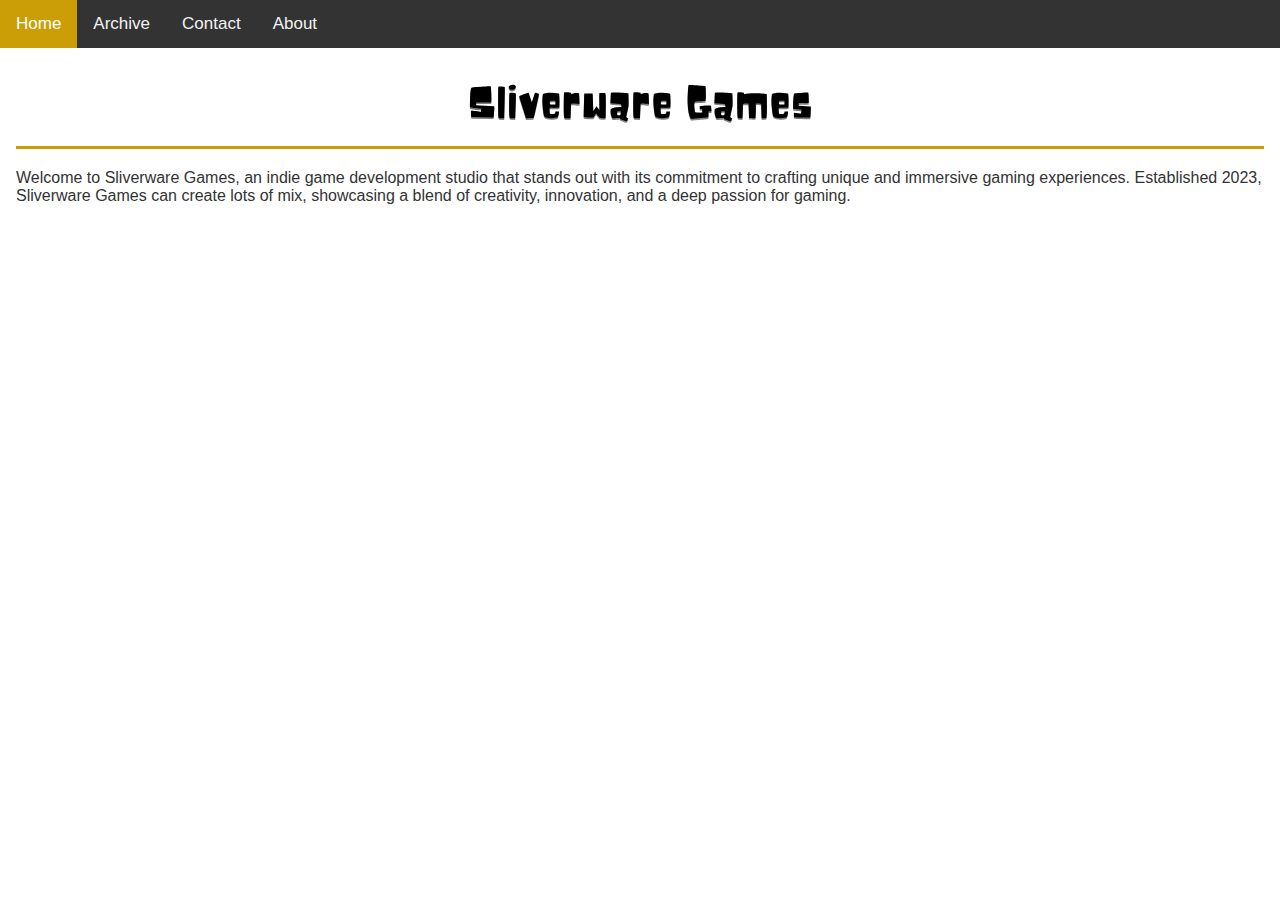
<file: index.html>
<!DOCTYPE html>
<html>
<head>
<meta name="viewport" content="width=device-width, initial-scale=1">
<link rel="stylesheet" href="styles.css">
<title>Sliverware Games</title>
</head>
<body>

<div class="topnav">
  <a class="active" href="/">Home</a>
  <a href="archive.html">Archive</a>
  <a href="contact/contact.html">Contact</a>
  <a href="about.html">About</a>
</div>

<div style="padding-left:16px;">
  <h2 class="underline" style="text-align: center;">
    <img src="assets/logo.svg" style="width: 360px;">
  </h2>
  
  <article>
    <p>
      Welcome to Sliverware Games, an indie game development studio that stands out with its commitment to crafting unique and immersive gaming experiences. Established 2023, Sliverware Games can create lots of mix, showcasing a blend of creativity, innovation, and a deep passion for gaming.
    </p>
  </article>
</div>

</body>
</html>
</file>
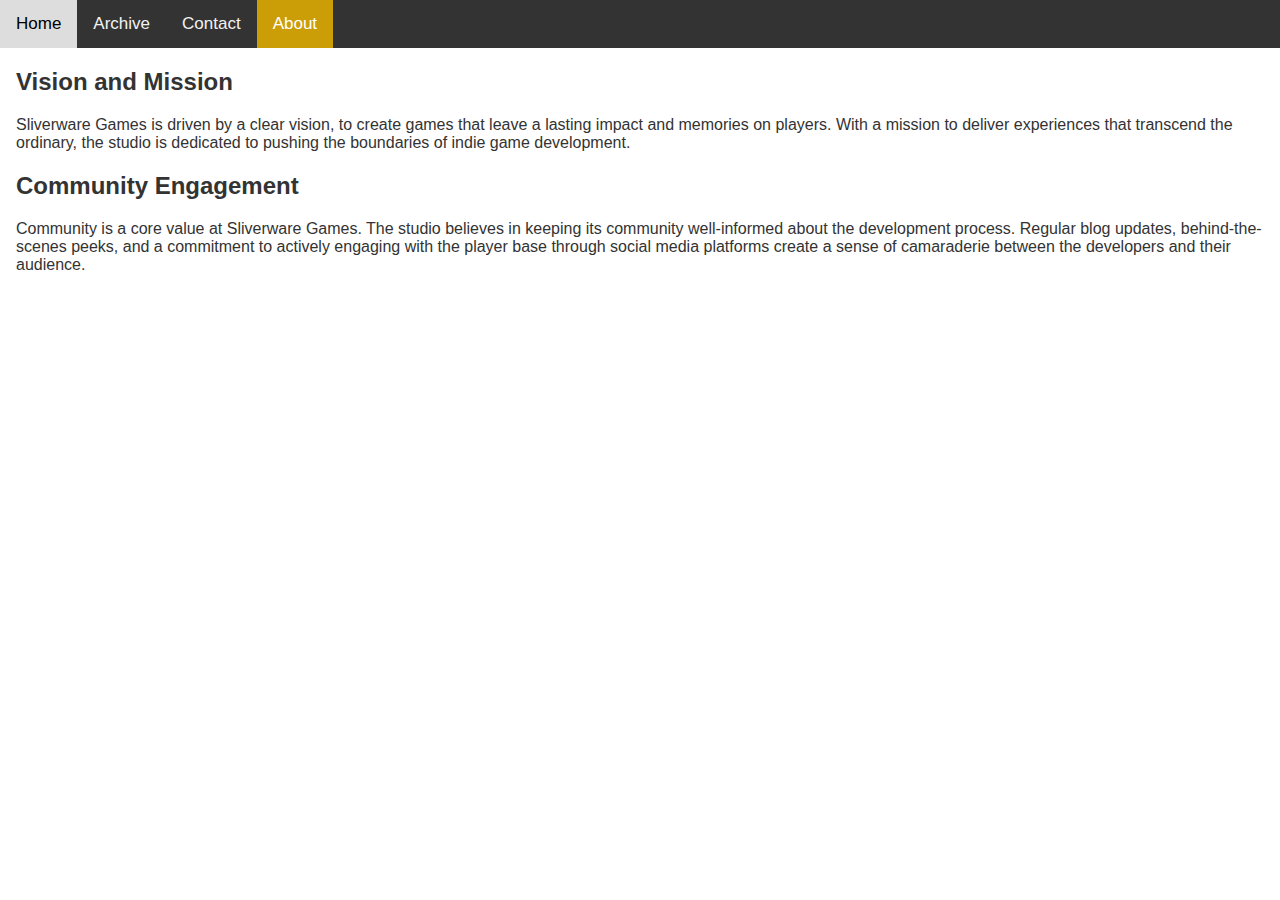
<file: about.html>
<!DOCTYPE html>
<html>
<head>
<meta name="viewport" content="width=device-width, initial-scale=1">
<link rel="stylesheet" href="styles.css">
<title>Sliverware Games</title>
</head>
<body>

<div class="topnav">
  <a href="/">Home</a>
  <a href="archive.html">Archive</a>
  <a href="contact/contact.html">Contact</a>
  <a class="active" href="about.html">About</a>
</div>

<div style="padding-left:16px;">  
  <article>
    <h2>Vision and Mission</h2>
    <p>
      Sliverware Games is driven by a clear vision, to create games that leave a lasting impact and memories on players. With a mission to deliver experiences that transcend the ordinary, the studio is dedicated to pushing the boundaries of indie game development.
    </p>
  </article>

  <article>
    <h2>Community Engagement</h2>
    <p>
      Community is a core value at Sliverware Games. The studio believes in keeping its community well-informed about the development process. Regular blog updates, behind-the-scenes peeks, and a commitment to actively engaging with the player base through social media platforms create a sense of camaraderie between the developers and their audience.
    </p>
  </article>
</div>

</body>
</html>
</file>
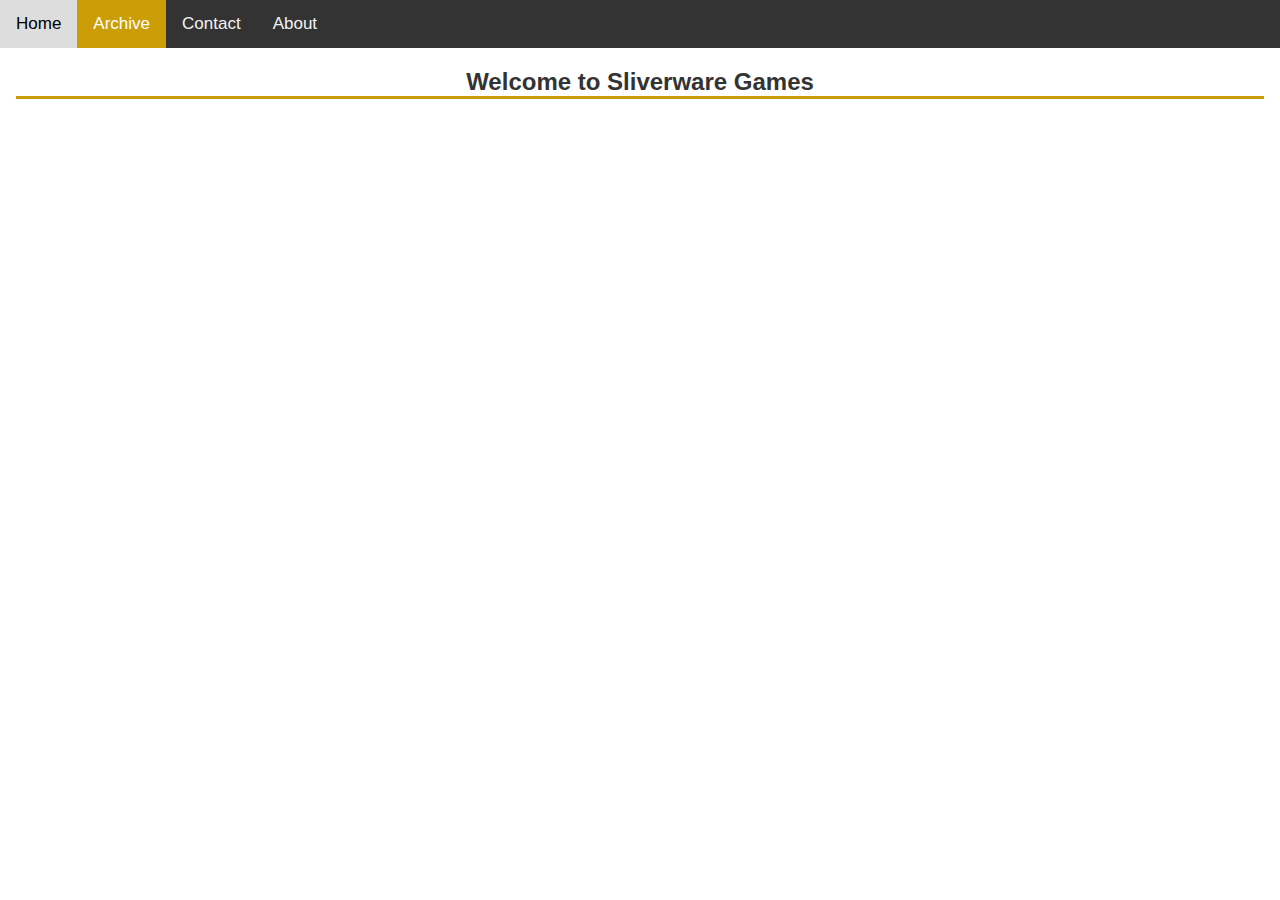
<file: archive.html>
<!DOCTYPE html>
<html>
<head>
<meta name="viewport" content="width=device-width, initial-scale=1">
<link rel="stylesheet" href="styles.css">
<title>Sliverware Games</title>
</head>
<body>

<div class="topnav">
  <a href="/">Home</a>
  <a class="active" href="archive.html">Archive</a>
  <a href="contact/contact.html">Contact</a>
  <a href="about.html">About</a>
</div>

<div style="padding-left:16px">
  <h2 class="underline" style="text-align: center;">Welcome to Sliverware Games</h2>
  
  <article>

  </article>
</div>

</body>
</html>
</file>
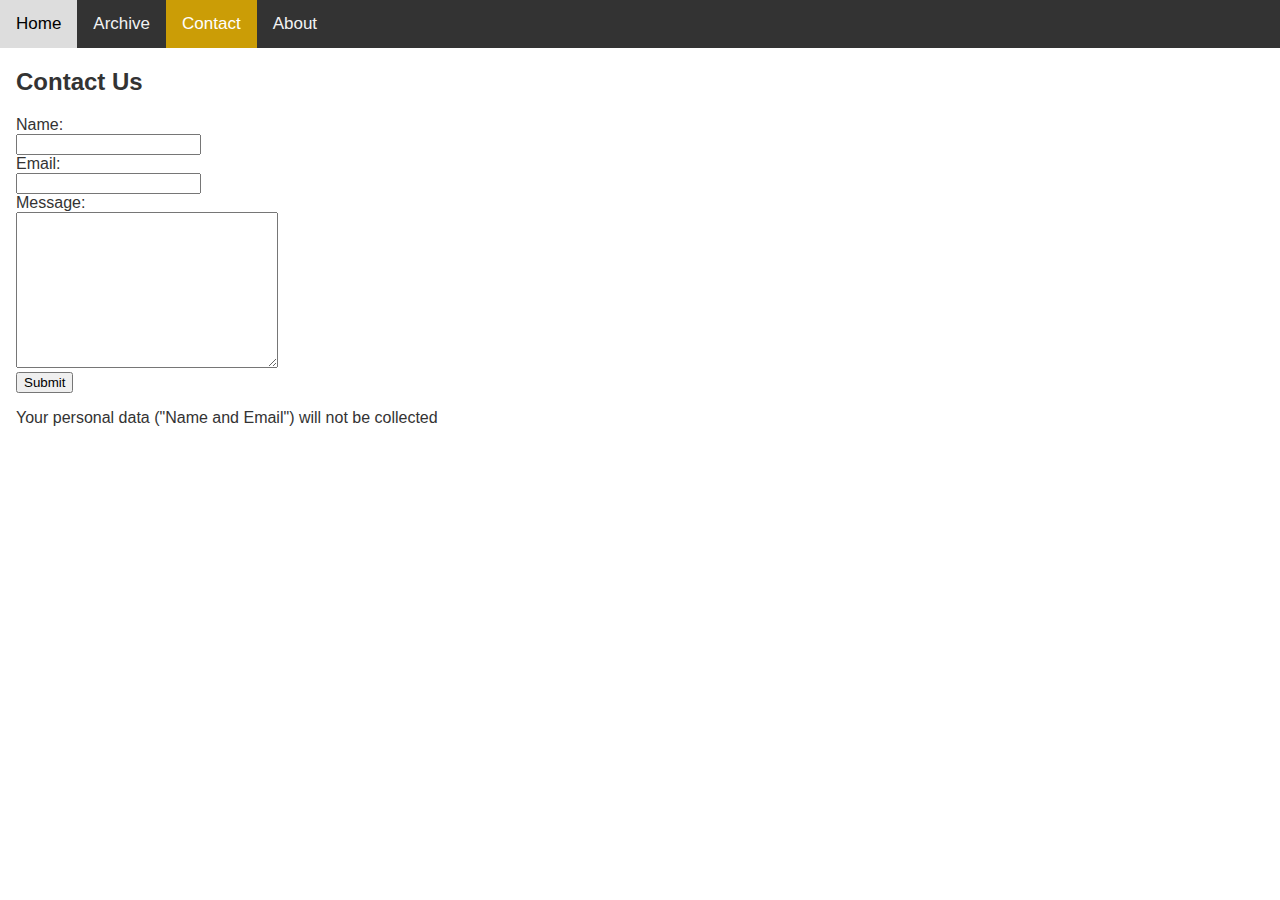
<file: contact/contact.html>
<!DOCTYPE html>
<html>
<head>
<meta name="viewport" content="width=device-width, initial-scale=1">
<link rel="stylesheet" href="../styles.css">
<title>Sliverware Games</title>
</head>
<body>

<div class="topnav">
  <a href="../">Home</a>
  <a href="../archive.html">Archive</a>
  <a class="active" href="../contact/contact.html">Contact</a>
  <a href="../about.html">About</a>
</div>

<div style="padding-left:16px">
  <h2>Contact Us</h2>
  <form action="https://formspree.io/f/xayggvkn" method="POST">
    <label for="name">Name:</label><br>
    <input type="text" id="name" name="name" required><br>
    <label for="email">Email:</label><br>
    <input type="email" id="email" name="email" required><br>
    <label for="message">Message:</label><br>
    <textarea id="message" name="message" rows="10" cols="30" required></textarea><br>
    <input type="submit" value="Submit">
  </form>

  <article>
    <p>Your personal data ("Name and Email") will not be collected</p>
  </article>
</div>

</body>
</html>
</file>
<file: styles.css>
/* Main part of web */
body {
    margin: 0;
    font-family: 'Lato', 'Noto Sans', 'Avenir', 'Helvetica';
    color: #333;
  }

/* Add a black background color to the top navigation */
.topnav {
    background-color: #333;
    overflow: hidden;
  }
  
  /* Style the links inside the navigation bar */
  .topnav a {
    float: left;
    color: #f2f2f2;
    text-align: center;
    padding: 14px 16px;
    text-decoration: none;
    font-size: 17px;
  }
  
  /* Change the color of links on hover */
  .topnav a:hover {
    background-color: #ddd;
    color: black;
  }
  
  /* Add a color to the active/current link */
  .topnav a.active {
    background-color: #CB9D06;
    color: white;
  }

.underline {
    border-bottom: 3px solid #CB9D06;
    margin-right: 16px;
  }
</file>
